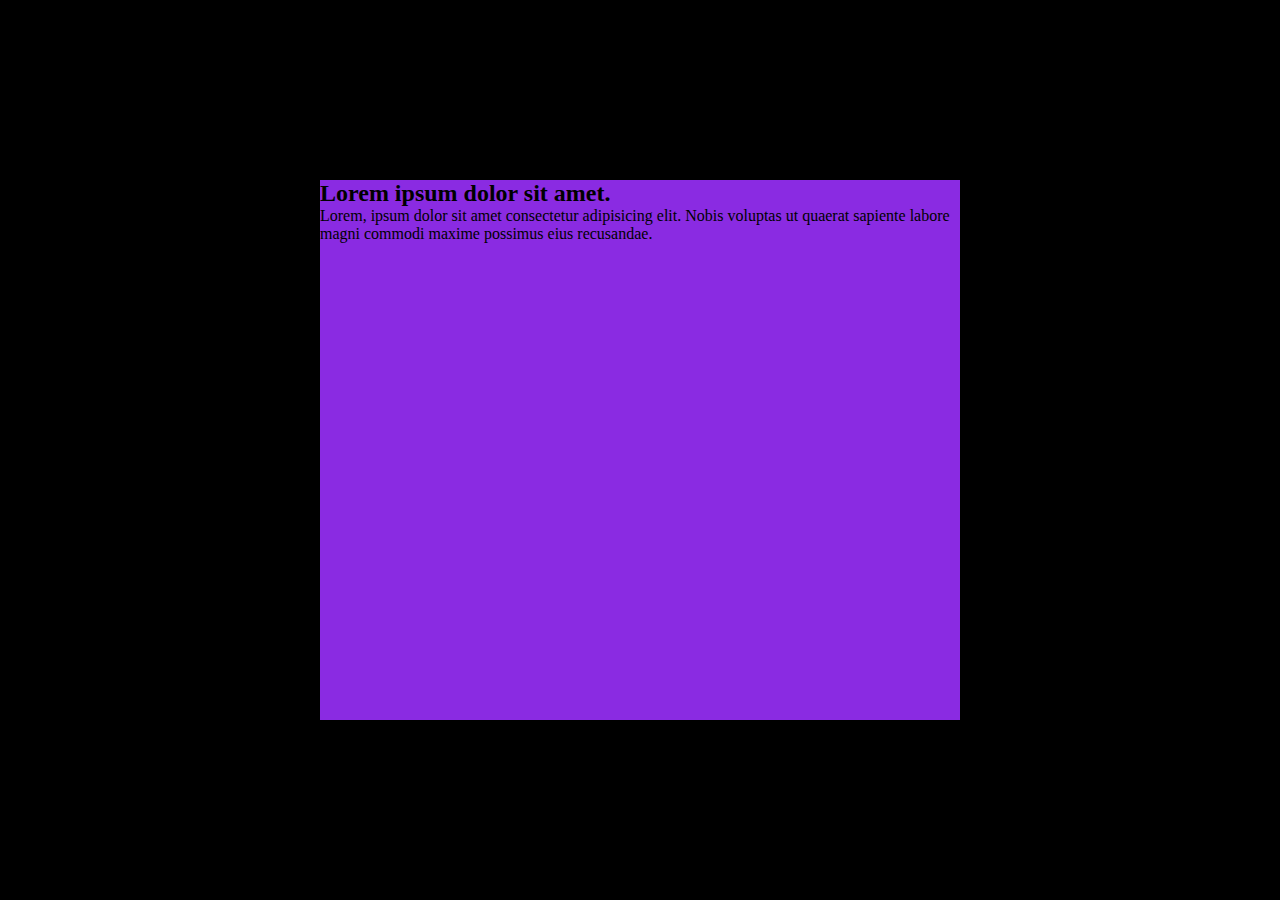
<file: test.html>
<!DOCTYPE html>
<html lang="en">
<head>
    <meta charset="UTF-8">
    <meta http-equiv="X-UA-Compatible" content="IE=edge">
    <meta name="viewport" content="width=device-width, initial-scale=1.0">
    <link rel="stylesheet" href="/css/st.css">
    <title>Document</title>
</head>
<body>
    <div class="wrapper">
    <div class="block">
        <h2>Lorem ipsum dolor sit amet.</h2>
        <p>Lorem, ipsum dolor sit amet consectetur adipisicing elit. Nobis voluptas ut quaerat sapiente labore magni commodi maxime possimus eius recusandae.</p>
    </div>
</div>
</body>
</html>
</file>
<file: css/st.css>
*{
    margin: 0;
    padding: 0;
    box-sizing: border-box;
}
.wrapper{
    width: 100%;
    height: 100VH;
    display: flex;
    justify-content: center;
    align-items: center;
    background-color: black;
}
.block{
    background-color: blueviolet;
    width:50vw ;
    height: 60vh;
}
</file>
